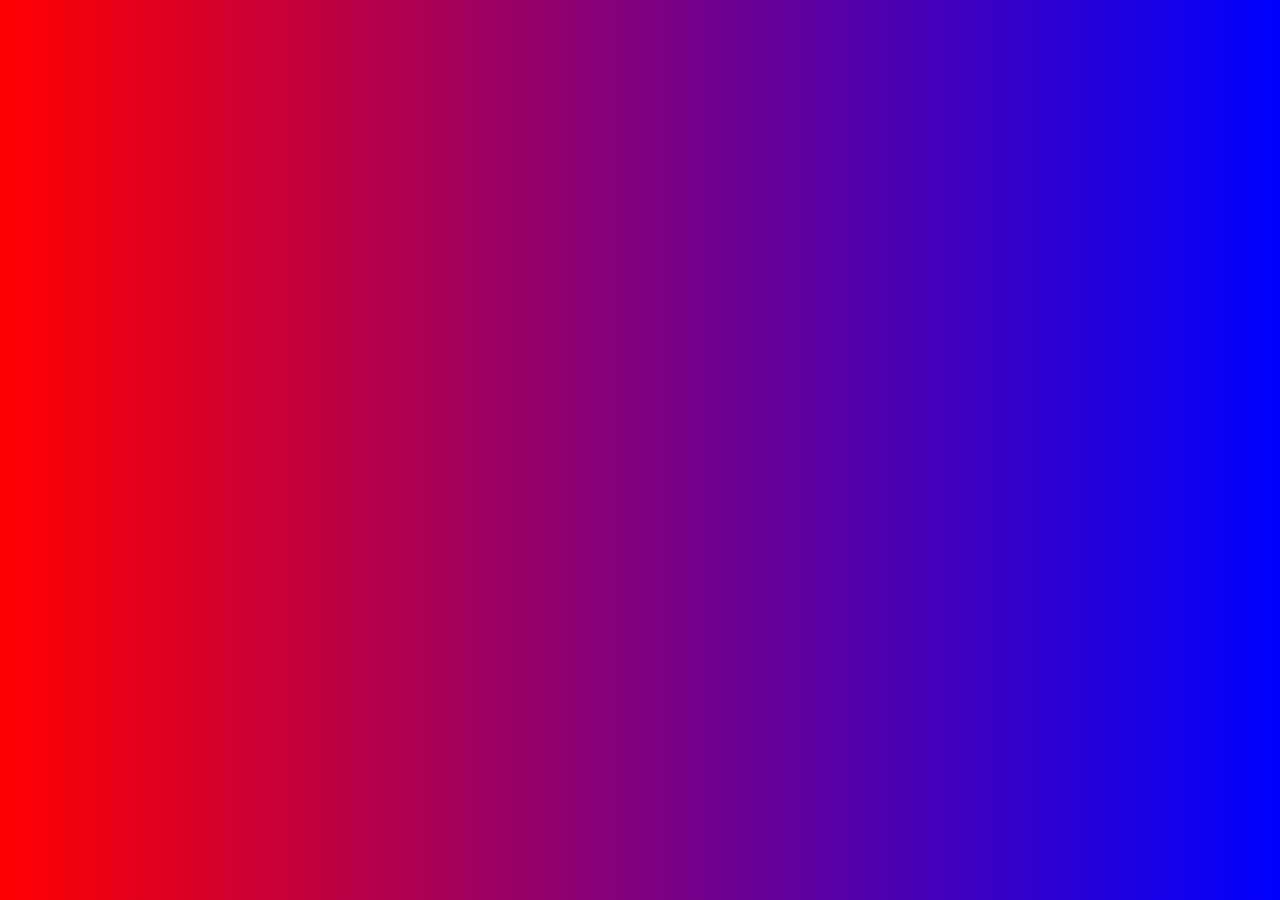
<file: Assignment9/index.html>
<!DOCTYPE html>
<html lang="en">
<head>
    <meta charset="UTF-8">
    <meta http-equiv="X-UA-Compatible" content="IE=edge">
    <meta name="viewport" content="width=device-width, initial-scale=1.0">
    <link rel="stylesheet" href="style.css"/>
    <title>API</title>
</head>
<body id="body">
    
    <script src="script.js"></script>
</body>
</html>
</file>
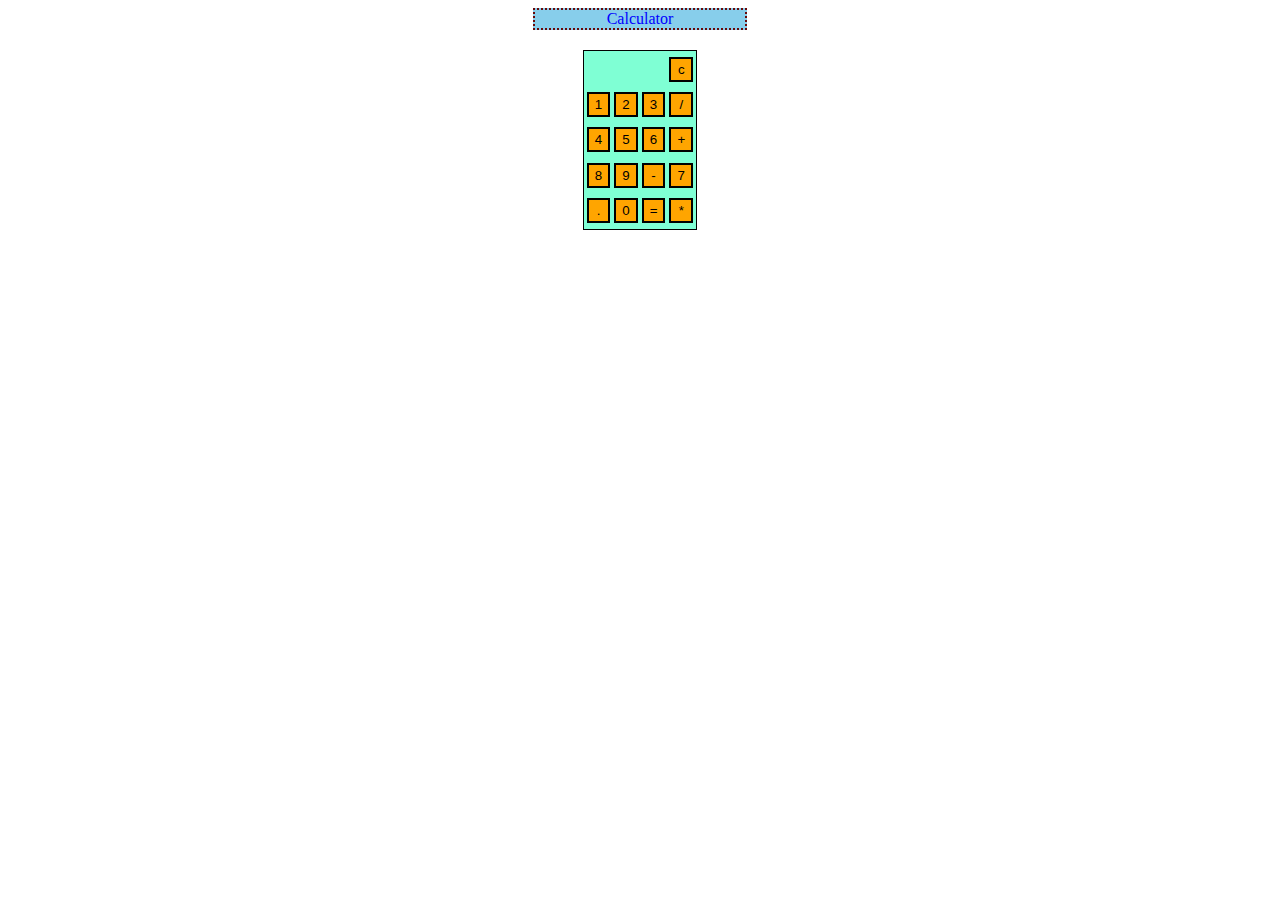
<file: Assignment 3/q2.html>
<html>
    <body>
       
        <link rel= "stylesheet" href="q2.css"/>
        <div class="title">Calculator</div>
        <table>
            <tr>
                <td colspan="3"><p id="result"></p></td>
                <td><input type = "button" value="c" onclick="clearAll()"/></td>
            </tr>
            <tr>
                <td><input type="button" value = "1" onclick="concatNumber('1')"/></td>
                <td><input type="button" value = "2" onclick="concatNumber('2')"/></td>
                <td><input type="button" value = "3" onclick ="concatNumber('3')"/></td>
                <td><input type ="button" value = "/" onclick = "setOperator('/')"/></td>
            </tr>
            <tr>
                <td><input type="button" value = "4" onclick="concatNumber('4')"/></td>
                <td><input type="button" value = "5" onclick="concatNumber('5')"/></td>
                <td><input type="button" value = "6" onclick ="concatNumber('6')"/></td>
                <td><input type ="button" value = "+" onclick ="setOperator('+')"/></td>
            </tr>
            <tr>
                <td><input type = "button" value = "8" onclick="concatNumber('8')"/></td>
                <td><input type="button" value="9" onclick ="concatNumber('9')"/></td>
                <td><input type = "button" value ="-" onclick ="setOperator('-')"/></td>
                <td><input type = "button" value = "7" onclick="concatNumber('7')"/></td>
            </tr>
           
            <tr>
                <td><input type="button" value = "." onclick="concatNumber('.')"/></td>
                <td><input type="button" value="0" onclick="concatNumber('0')"/></td>
                <td><input type="button" value="=" onclick="equals()"/></td>
                <td><input type="button" value="*" onclick="setOperator('*')"/></td>
            </tr>
        </table>
        <script src="q2.js"></script>
    </body>
</html>
</file>
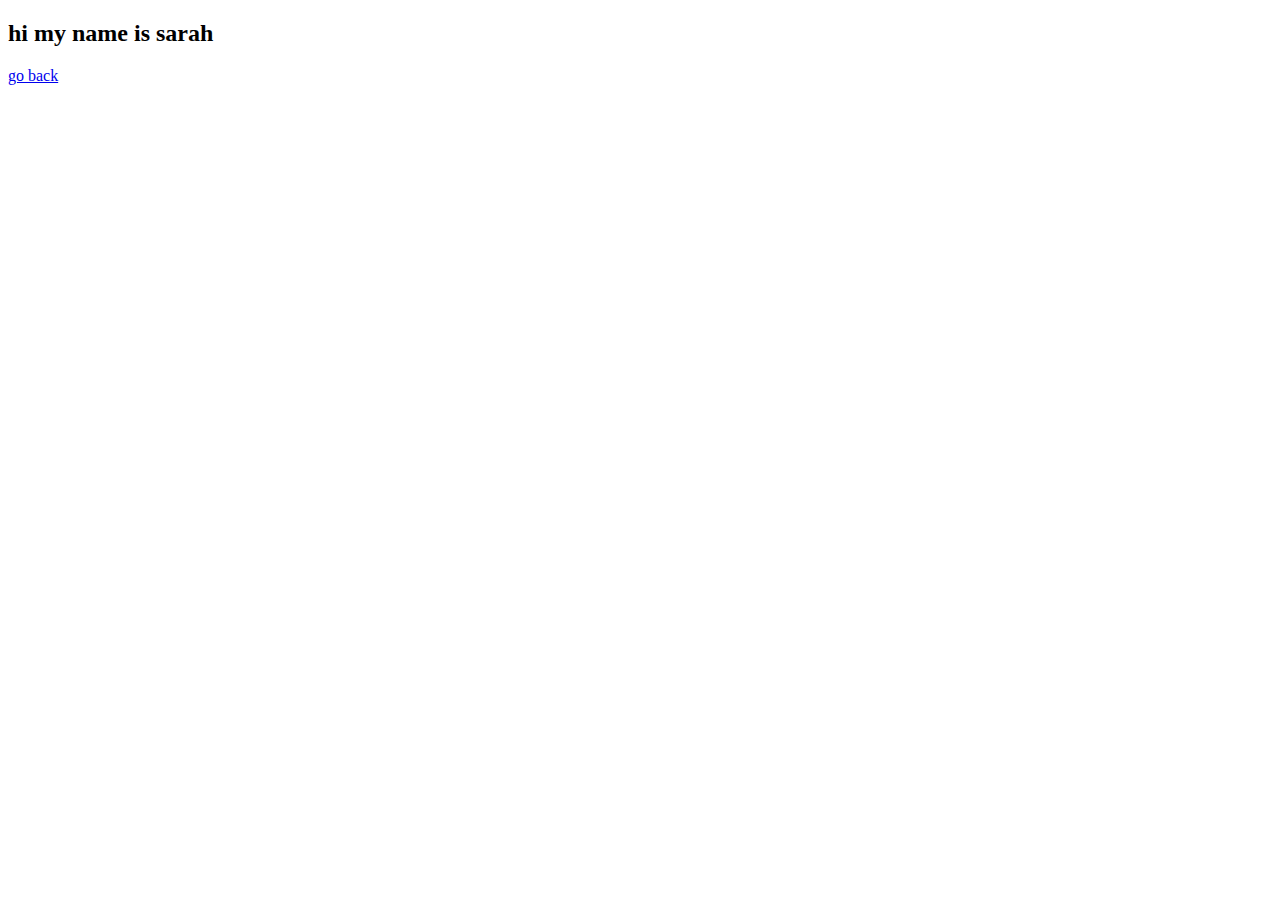
<file: Assignment 6/sarah.html>
<!DOCTYPE html>
<html lang="en">
<head>
    <meta charset="UTF-8">
    <meta http-equiv="X-UA-Compatible" content="IE=edge">
    <meta name="viewport" content="width=device-width, initial-scale=1.0">
    <title>Document</title>
</head>
<body>
    <h2 id="sarah">hi my name is sarah</h2>
    <a href="./index.html">go back</a>
    <script src="sarah.js"></script>
</body>
</html>
</file>
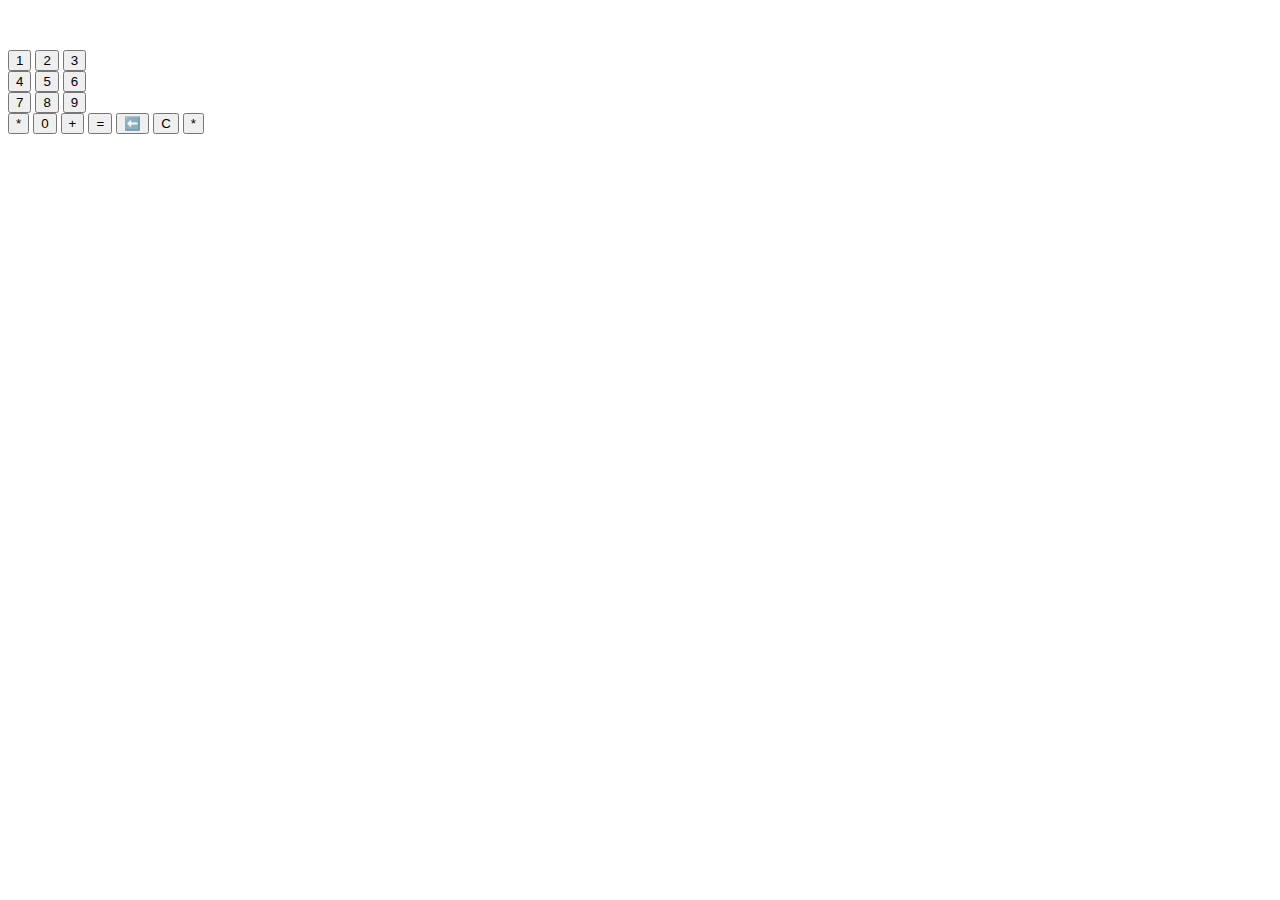
<file: Assignment 2/class 3/class3.html>
<!DOCTYPE html>
<html lang="en">
    <head>
        <title>Calculator</title>
        <meta charset="UTF-8"/>
        <meta http-equiv="X-UA-compatible" content="IE=edge"/>
        <meta name = "viewport" content="width=device-width, initial-scale=1, shrink-to-fit=no;"/>
    </head>
    <body>
        <script src="script.js"></script>
        <p id="output">&nbsp;</p>
        <button onclick='contcatNumber("1");' >1</button>
        <button onclick='contcatNumber("2");'>2</button>
        <button onclick='contcatNumber("3");'>3</button>
        <br>
        <button onclick='contcatNumber("4");'>4</button>
        <button onclick='contcatNumber("5");'>5</button>
        <button onclick='contcatNumber("6");'>6</button>
        <br>
        <button onclick='contcatNumber("7");'>7</button>
        <button onclick='contcatNumber("8");'>8</button>
        <button onclick='contcatNumber("9");'>9</button>
        <br>
        <button>*</button>
        <button onclick='contcatNumber("0");'>0</button>
        <button onclick='setOperator("+")'>+</button>
        <button onclick="equals('=')">=</button>
        <button onclick="deleteLastDigit();">⬅️</button>
        <button onclick="clearAll()">C</button>
        <button onclick='setOperator("*")'>*</button>
        <span id = heart><i class="fa fa-heart-o" aria-hidden="true" ></i> </span>
    </body>
</html>
</file>
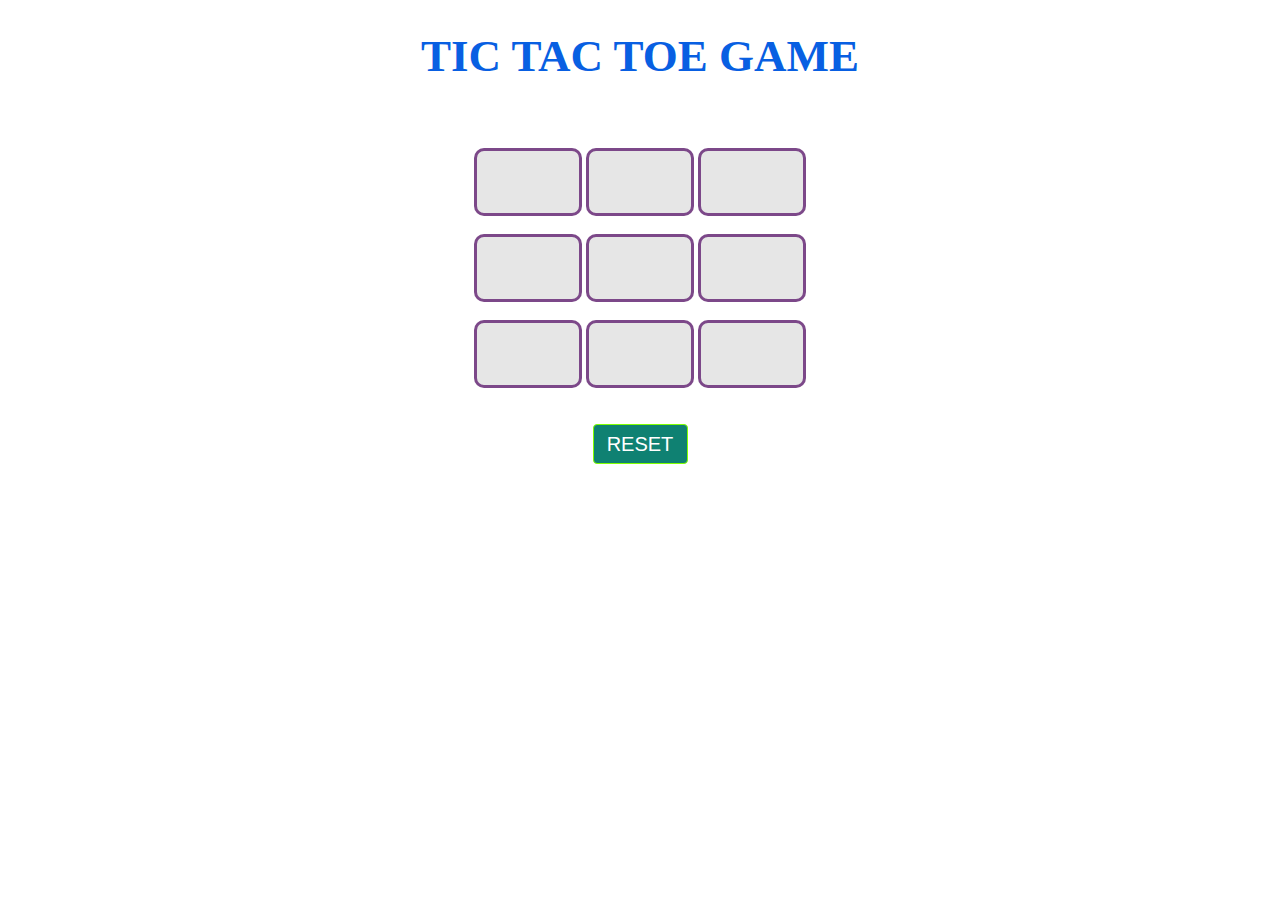
<file: Assignment 3/Test/test.html>
<!DOCTYPE html>
<head>
    <meta name="viewport" content="width=device-width, initial-scale=1.0">
   
    <link rel="stylesheet" href="text.css">
    <script src="script.js"></script>
</head>
<body>
    <div id="main">
        <h1>TIC TAC TOE GAME</h1>
        <br><br>
        <input type="text" id="b1" onclick=
            "myfunc_3(); myfunc();" readonly>
   
        <input type="text" id="b2" onclick=
            "myfunc_4(); myfunc();" readonly>
   
        <input type="text" id="b3" onclick=
            "myfunc_5(); myfunc();" readonly>
        <br><br>
   
        <input type="text" id="b4" onclick=
            "myfunc_6(); myfunc();" readonly>
               
        <input type="text" id="b5" onclick=
            "myfunc_7(); myfunc();" readonly>
   
        <input type="text" id="b6" onclick=
            "myfunc_8(); myfunc();" readonly>
        <br><br>
   
        <input type="text" id="b7" onclick=
            "myfunc_9(); myfunc();" readonly>
   
        <input type="text" id="b8" onclick= "myfunc_10();myfunc();" readonly>
   
        <input type="text" id="b9" onclick="myfunc_11();myfunc();" readonly>
        <br><br><br>
        <button id="but" onclick="myfunc_2()">
            RESET
        </button>
        <br><br>
        <p id="print"></p>
    </div>
</body>
   
</html>
</file>
<file: Assignment9/style.css>
*{
    box-sizing: border-box;
}
#body{
    display:flex;
    flex-flow: row wrap;
    background-image: linear-gradient(to right,red,blue);
}
div{
     border:1px solid rgb(255, 102, 0);
    background-image: linear-gradient(to top,blue,orange);
}
div:hover{
    background-image: linear-gradient(to top,white,orange);
}
</file>
<file: Assignment 3/q2.css>
.title{
    margin:auto;
    margin-bottom: 20px;
    text-align:center;
    width: 210px;
    color:blue;
    border: dotted rgb(104, 9, 9) 2px;
    background-color: skyblue;
    }
table{
    margin:auto;
    border:1px solid black;
    background-color:aquamarine;
    height:180px;
    width:auto;
}
input[type="button"]
{
    color:black;
    background-color:orange;
    width:100%;
    border:solid black 2px;
    height:25px;
}
input[type="text"]
{
    border:2px solid black;
}
input[type="text"]
    {
    border: solid black 2px;
    }
</file>
<file: Assignment 3/Test/text.css>
/* CSS Code */
    /* Heading */
    h1 {
        color: rgb(8, 95, 226);
        font-size: 45px;
    }
 
    /* 3*3 Grid */
    #b1, #b2, #b3, #b4, #b5,
    #b6, #b7, #b8, #b9 {
        width: 98px;
        height: 60px;
        margin: auto;
        border: 3px solid rgba(82, 10, 100, 0.719);
        background-color: rgb(230, 230, 230);
        border-radius: 10px;
        text-align: center;
    }
    #but {
        box-sizing: border-box;
        width: 95px;
        height: 40px;
        border: 1px solid chartreuse;
        margin: auto;
        border-radius: 4px;
        font-family: Verdana,
            Geneva, Tahoma, sans-serif;
 
        background-color: rgb(15, 129, 114);
        color: rgb(255, 255, 255);
        font-size: 20px;
        cursor: pointer;
    }
 
    /* Player turn space */
    #print {
        font-family: Verdana,
            Geneva, Tahoma, sans-serif;
 
        color: rebeccapurple;
        font-size: 20px;
    }
 
    /* Main Container */
    #main {
        text-align: center;
    }
 
    /* Game Instruction Text */
    #ins {
        font-family: Verdana,
            Geneva, Tahoma, sans-serif;
             
        color: dodgerblue;
        font-size: 17px;
    }
</file>
